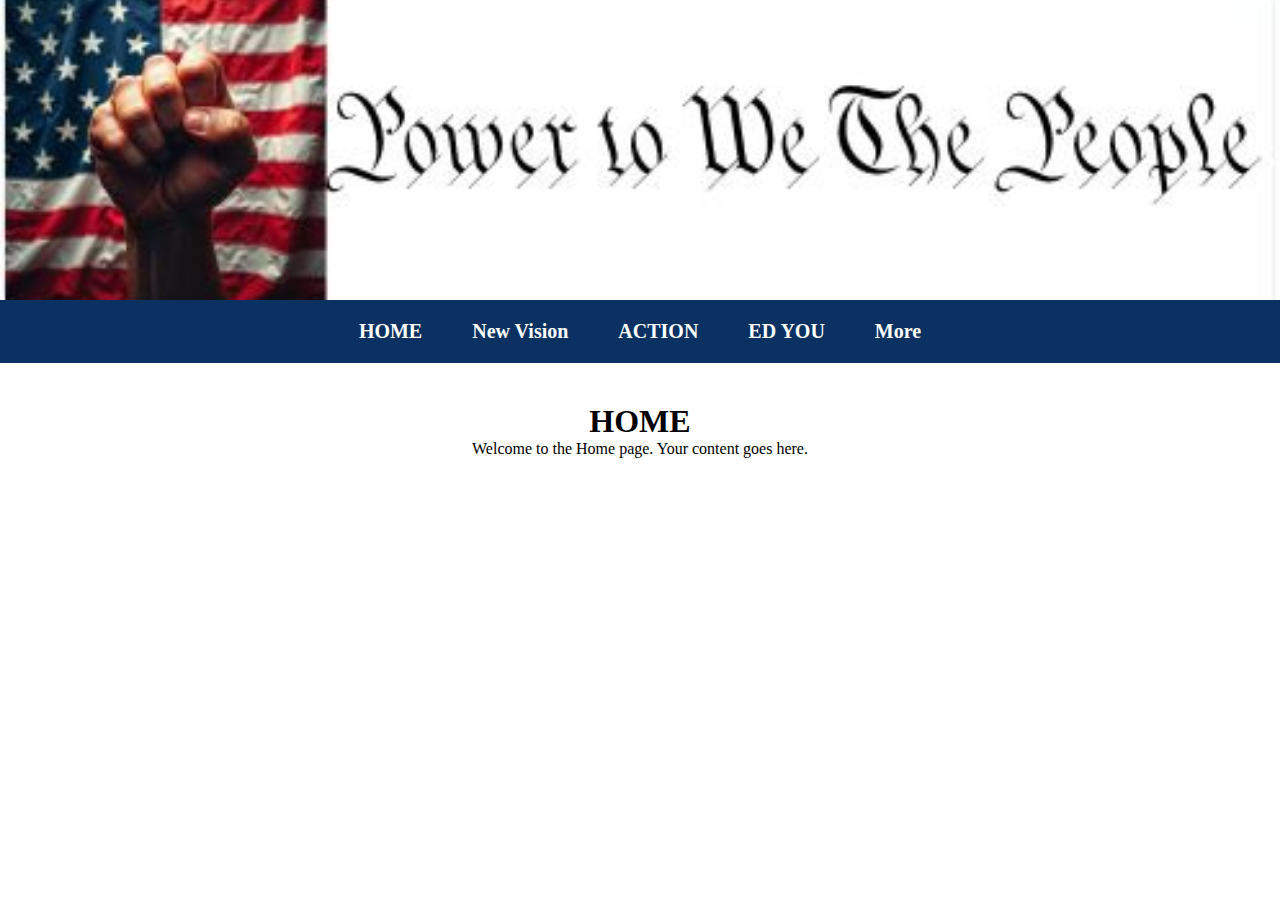
<file: index.html>
<!DOCTYPE html>
<html lang="en">
<head>
    <meta charset="UTF-8">
    <title>HOME</title>
    <link rel="stylesheet" href="styles.css?v=2">
</head>
<body>

<header>
    <a href="index.html">
        <img src="logo.jpg" alt="Logo" class="logo">
    </a>
</header>

<nav>
    <a href="index.html">HOME</a>
    <a href="new-vision.html">New Vision</a>
    <a href="action.html">ACTION</a>
    <a href="ed-you.html">ED YOU</a>
    <a href="more.html">More</a>
</nav>

<div class="container">
    <!-- START ADDING PAGE CONTENT HERE -->
    <h1>HOME</h1>
    <p>Welcome to the Home page. Your content goes here.</p>
    <!-- END OF CONTENT -->
</div>

</body>

</html>
</file>
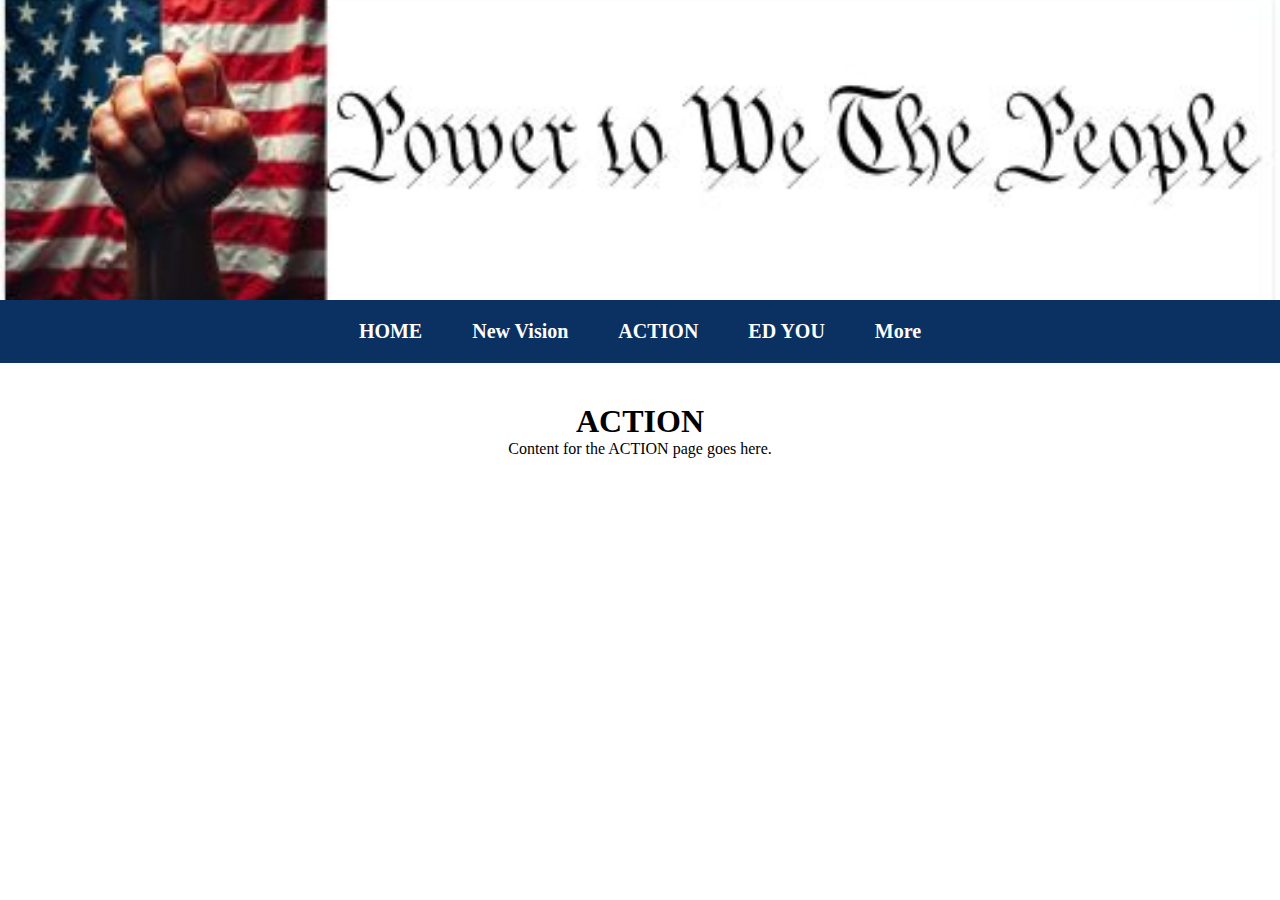
<file: action.html>
<!DOCTYPE html>
<html lang="en">
<head>
    <meta charset="UTF-8">
    <title>ACTION</title>
    <link rel="stylesheet" href="styles.css?v=3">
</head>
<body>

<header>
    <a href="index.html">
        <img src="logo.jpg" alt="Logo" class="logo">
    </a>
</header>

<nav>
    <a href="index.html">HOME</a>
    <a href="new-vision.html">New Vision</a>
    <a href="action.html">ACTION</a>
    <a href="ed-you.html">ED YOU</a>
    <a href="more.html">More</a>
</nav>

<div class="container">
    <!-- START ADDING PAGE CONTENT HERE -->
    <h1>ACTION</h1>
    <p>Content for the ACTION page goes here.</p>
    <!-- END OF CONTENT -->
</div>

</body>

</html>
</file>
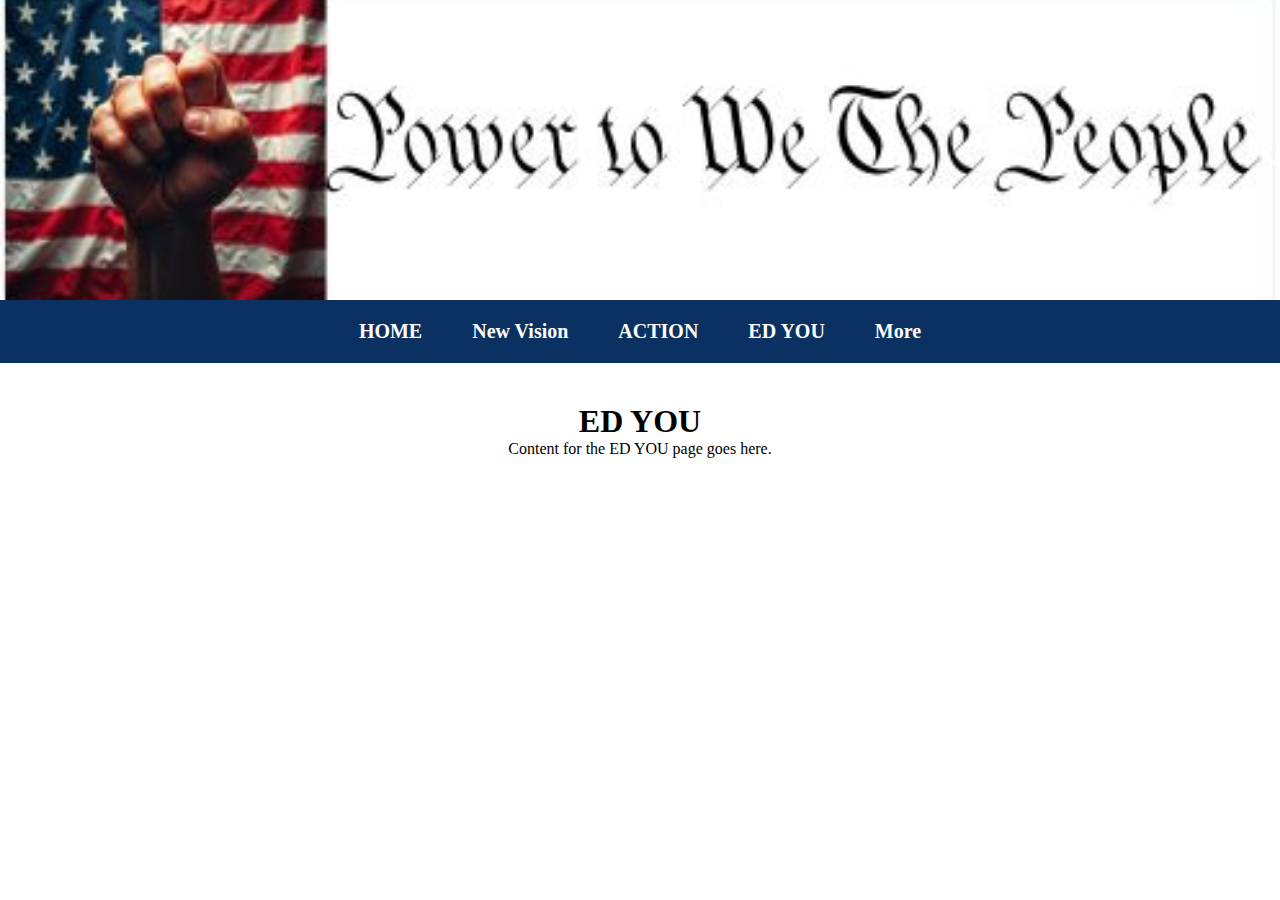
<file: ed-you.html>
<!DOCTYPE html>
<html lang="en">
<head>
    <meta charset="UTF-8">
    <title>ED YOU</title>
    <link rel="stylesheet" href="styles.css?v=2">
</head>
<body>

<header>
    <a href="index.html">
        <img src="logo.jpg" alt="Logo" class="logo">
    </a>
</header>

<nav>
    <a href="index.html">HOME</a>
    <a href="new-vision.html">New Vision</a>
    <a href="action.html">ACTION</a>
    <a href="ed-you.html">ED YOU</a>
    <a href="more.html">More</a>
</nav>

<div class="container">
    <!-- START ADDING PAGE CONTENT HERE -->
    <h1>ED YOU</h1>
    <p>Content for the ED YOU page goes here.</p>
    <!-- END OF PAGE CONTENT -->
</div>

</body>

</html>
</file>
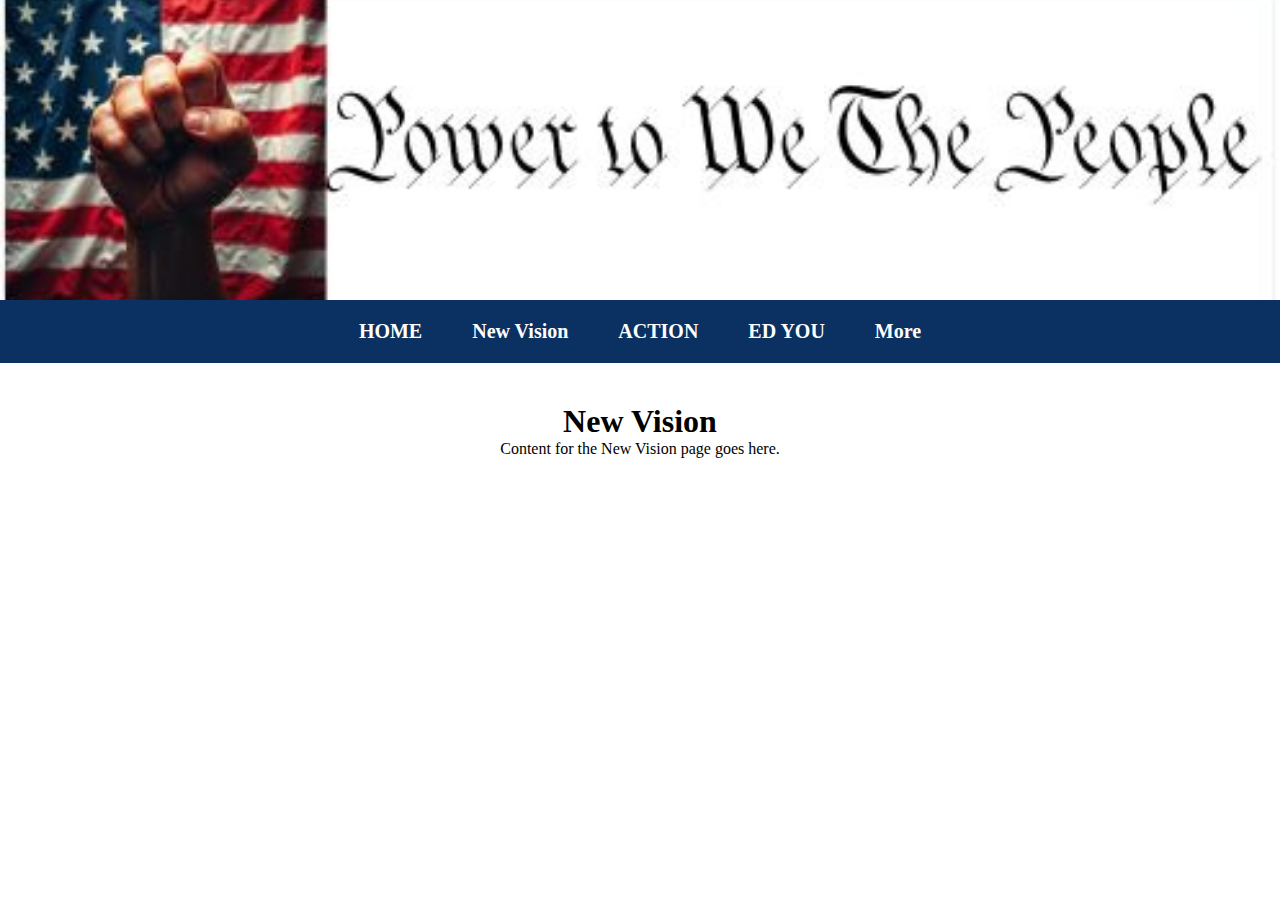
<file: new-vision.html>
<!DOCTYPE html>
<html lang="en">
<head>
    <meta charset="UTF-8">
    <title>New Vision</title>
    <link rel="stylesheet" href="styles.css?v=3">
</head>
<body>

<header>
    <a href="index.html">
        <img src="logo.jpg" alt="Logo" class="logo">
    </a>
</header>

<nav>
    <a href="index.html">HOME</a>
    <a href="new-vision.html">New Vision</a>
    <a href="action.html">ACTION</a>
    <a href="ed-you.html">ED YOU</a>
    <a href="more.html">More</a>
</nav>

<div class="container">
    <!-- START ADDING PAGE CONTENT HERE -->
    <h1>New Vision</h1>
    <p>Content for the New Vision page goes here.</p>
    <!-- END OF CONTENT -->
</div>

</body>

</html>
</file>
<file: styles.css>
/* RESET */
* {
    margin: 0;
    padding: 0;
    box-sizing: border-box;
}

/* BODY */
body {
    font-family: "Times New Roman", Times, serif;
    font-size: 16px;
    color: #000;
    background-color: #fff;
    display: flex;
    flex-direction: column;
    align-items: center;
}

/* FULL-WIDTH LOGO */
header {
    width: 100vw;    /* full viewport width */
    margin: 0;
    padding: 0;
}
/* FULL-WIDTH LOGO */
header img.logo {
    display: block !important;
    width: 100vw !important;    /* use full viewport width */
    height: 300px !important;   /* fixed height you want */
    object-fit: cover !important; /* keeps aspect ratio, may crop slightly */
    margin: 0 !important;       /* remove spacing */
}


/* FULL-WIDTH NAV */
nav {
    width: 100%;
    background-color: #0A3161;
    display: flex;
    justify-content: center;
    gap: 50px;       /* space between links */
    padding: 20px 0; /* makes the blue bar taller */
}

nav a {
    color: #fff;
    font-weight: bold;
    text-decoration: none;
    font-family: "Times New Roman", Times, serif;
    font-size: 20px;  /* bigger text */
}

nav a:hover {
    text-decoration: underline;
}

/* PAGE CONTENT */
.container {
    display: flex;
    flex-direction: column;
    align-items: center;
    max-width: 800px;  /* content still stays centered */
    width: 100%;
    padding: 40px 20px;
    text-align: center;
}

/* TABLETS */
@media (max-width: 768px) {
    header img.logo {
        height: 100px;   /* smaller height on tablets */
    }

    nav {
        flex-wrap: wrap;   /* links wrap to next line if needed */
        gap: 20px;
        padding: 15px 0;
    }

    nav a {
        font-size: 18px;  /* slightly smaller text */
    }

    .container {
        padding: 30px 15px; 
    }
}

/* PHONES */
@media (max-width: 480px) {
    header img.logo {
        height: 80px;    /* smaller height on phones */
    }

    nav {
        flex-direction: column; /* stack links vertically */
        gap: 10px;
        padding: 10px 0;
    }

    nav a {
        font-size: 16px;
    }

    .container {
        padding: 20px 10px;
    }
}

html, body {
  margin: 0;
  padding: 0;
  width: 100%;
  overflow-x: hidden; /* prevent horizontal scroll from slight vw issues */
}

header {
  width: 100%;
  max-width: none;       /* ignore any container constraints */
  margin: 0;
  padding: 0;
  position: relative;
}

header img.logo {
  width: 100%;
  height: 300px !important;
  object-fit: cover;
  display: block;
  margin: 0;
}
</file>
